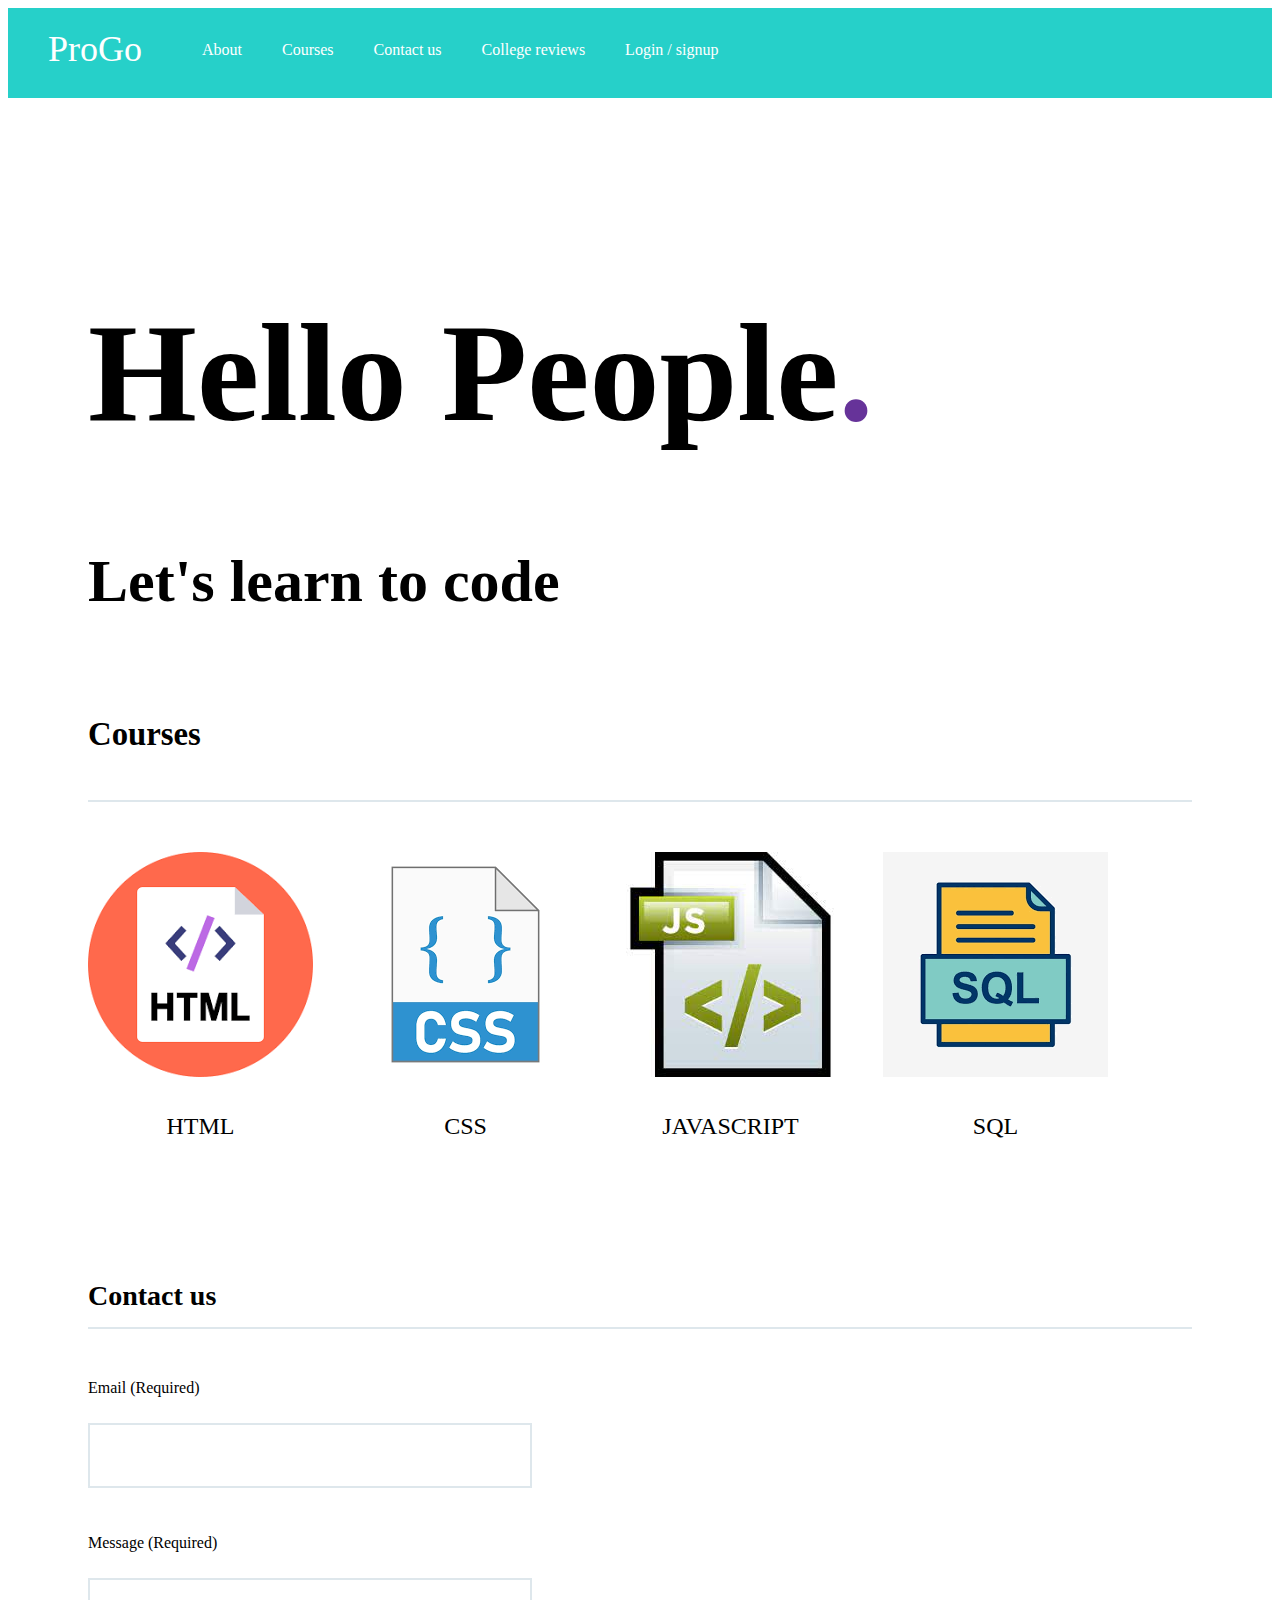
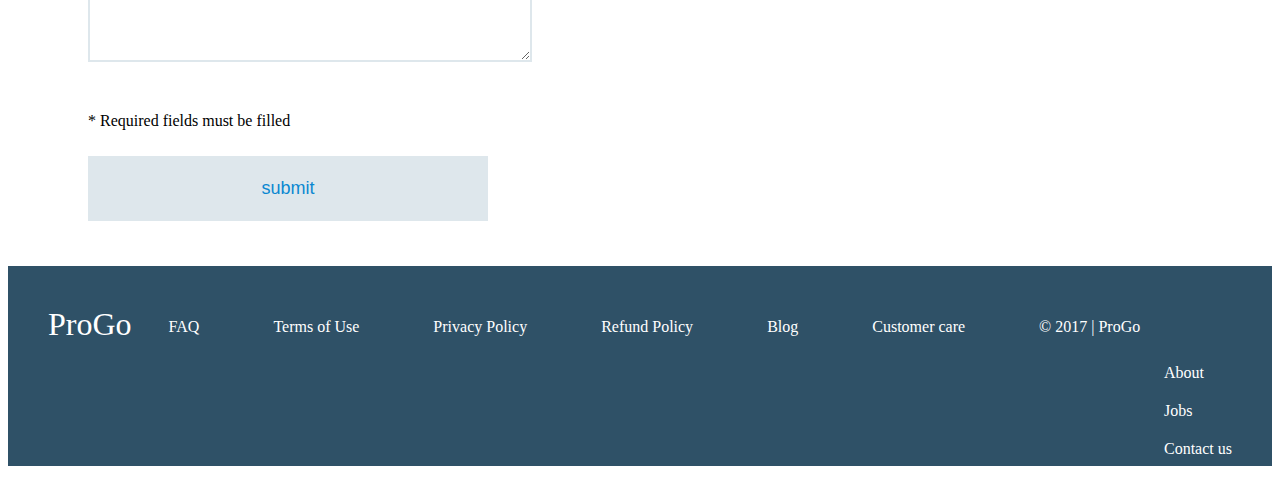
<file: progo website demo-miniproject/index.html>
<!--this is a educational website which is used for upgrading technical skills-->

<!DOCTYPE html>
<html lang="en">
<head>
    <meta charset="UTF-8">
    <meta name="viewport" content="width=device-width, initial-scale=1.0">

    <!--this is the title of the webpage/tab-->
    <title>ProGo</title>

    <!--this is used to link our stylesheet to our html page-->
    <link rel="stylesheet"  href="style.css">
</head>

<body>
<!--our page is divided into three sections comprising of the header, main & footer-->
    <div class="header">

        <!--the header is comprises of the logo  & certain info of the website-->
        <div class="header-logo">ProGo</div>

        <nav>         
                <a href="#">About</a>
                <a href="#">Courses</a>
                <a href="#">Contact us</a>
                <a href="#">College reviews</a>
                <a href="#">Login / signup</a>            
        </nav>    
    </div>

    <!--this is the main section of the page comprising some statements & content of the page-->
    <div class="main">
        <div class="container">
            <h1>Hello People<span>.</span></h1>
            <h2>Let's learn to code</h2>
        </div>

        <div class="content">
            <div class="section-title">
                <h3>Courses</h3>
            </div>

            <div class="content-item">               
                <a href="html file.html" target="_blank" ><img src="images\html file.png"></a>
                <p>HTML</p>
            </div>
            <div class="content-item">
                <a href="css file.html" target="_blank" ><img src="images\css file.png" ></a>
                <p>CSS</p>
            </div>
            <div class="content-item">  
                <a href="javascript.html" target="_blank" ><img src="images\js file.jpg" ></a>
                <p>JAVASCRIPT</p>
            </div>
            <div class="content-item">         
                <a href="sql file.html" target="_blank" ><img src="images\sql file.png" ></a>
                <p>SQL</p>
            </div>
            
            <!--this a contact form for the users-->
            <div class="contact-form">
                <h3 class="section-title">Contact us</h3>
                <p>Email (Required)</p>
                <input>
                <p>Message (Required)</p>
                <textarea></textarea>
                <p>* Required fields must be filled</p>
                <input class="form-submit"   type="submit" value="submit">
            </div>
        </div>
    </div>

    <!--this is the footer page comprising of logo, some details about the website -->
    <div class="footer">
        <div class="footer-logo">ProGo</div>
            <div class="info">
                <a href="#">FAQ</a>
                <a href="#">Terms of Use</a>
                <a href="#">Privacy Policy</a>
                <a href="#">Refund Policy</a>
                <a href="#">Blog</a>
                <a href="#">Customer care</a>
                <a href="#">&copy; 2017 | ProGo</a>
            </div>

        <div class="footer-lists">
            <ul>
                <li>About</li>
                <li>Jobs</li>
                <li>Contact us</li>       
            </ul>    
        </div>
    </div>   
</body>
</html>
</file>
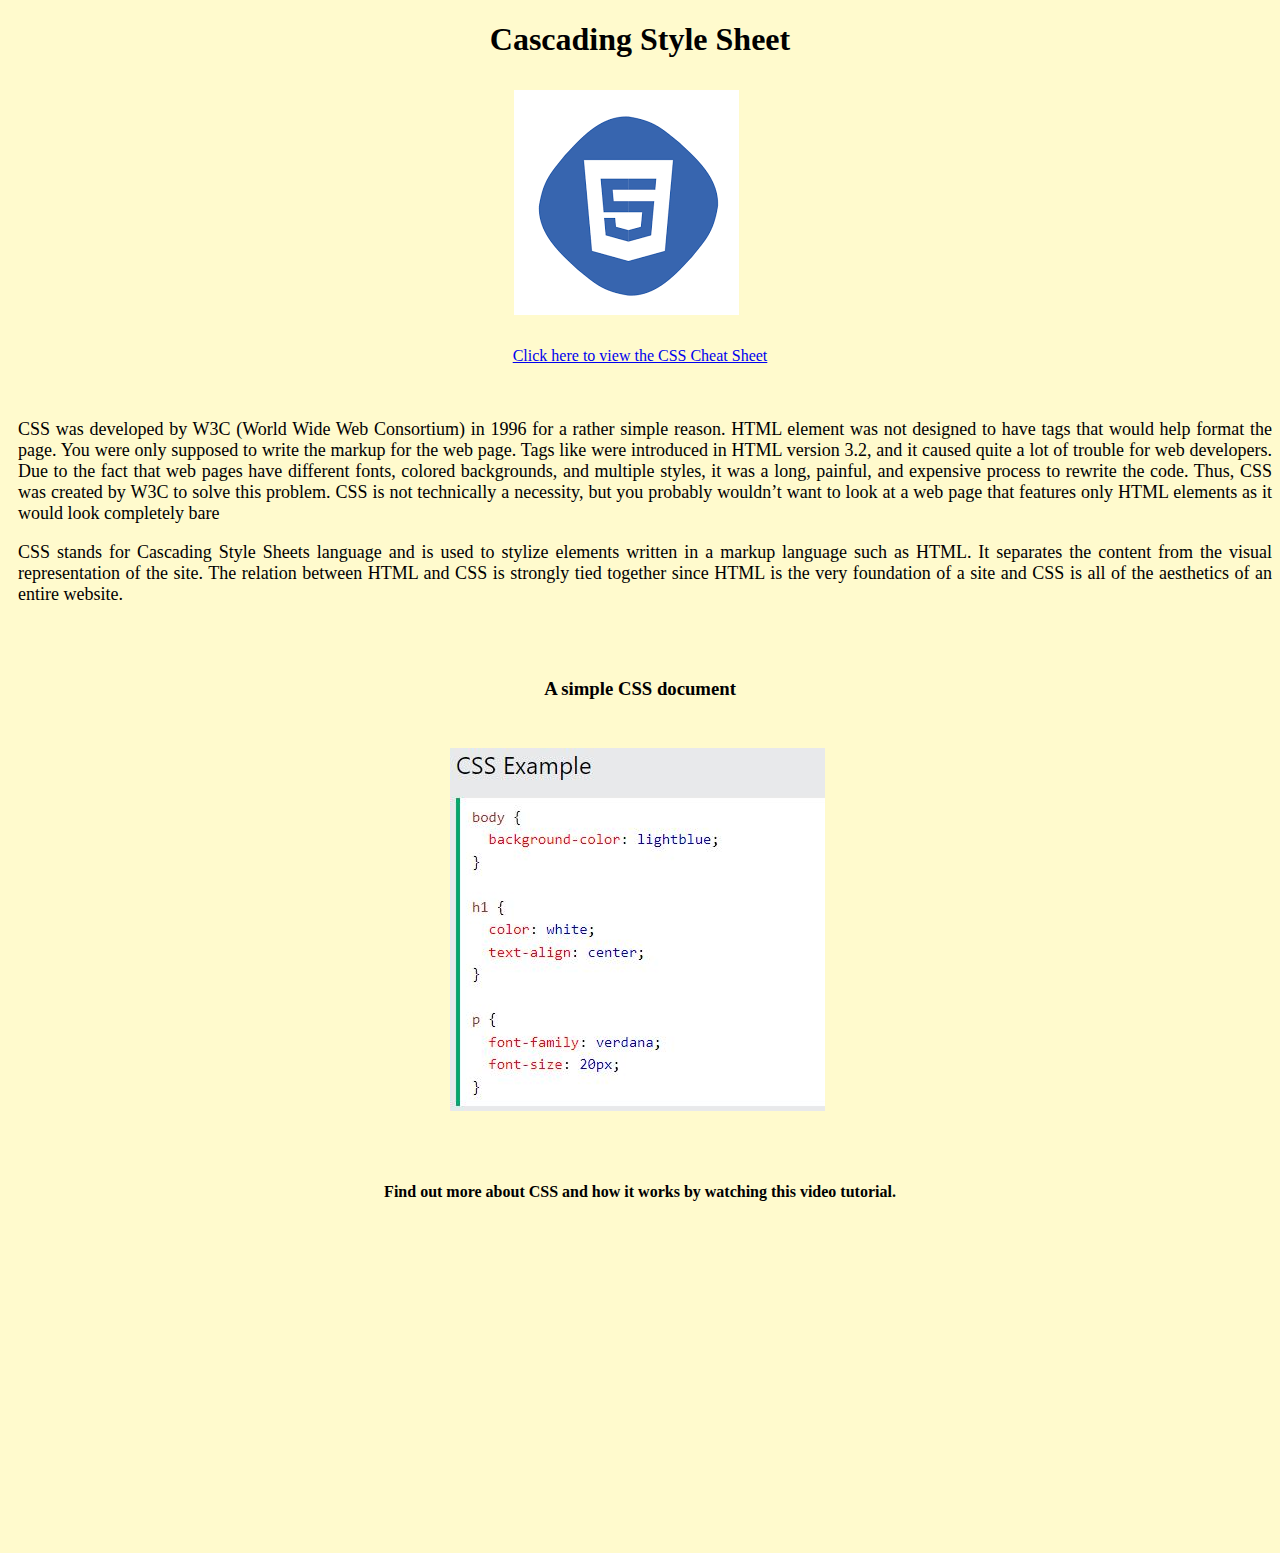
<file: progo website demo-miniproject/css file.html>
<!--this page open when use clicks on the CSS image.-->
<!--this page contains info about CSS-->
<!DOCTYPE html>
<html lang="en">
<head>
    <meta charset="UTF-8">
    <meta name="viewport" content="width=device-width, initial-scale=1.0"> 
    <!--this is the title of the webpage/tab-->
    <title>CSS</title>

     <!--this is used to link our stylesheet to our html page-->
    <link rel="stylesheet" href="lang style.css">
</head>

<body>
    <h1>Cascading Style Sheet</h1>
    <div class="lang-icon">
        <img src="images\css icon.png">
    </div>
    <br>

    <div class="notes">
        <a href="docs\csscheatsheet.pdf" target="_blank">Click here to view the CSS Cheat Sheet</a>
    </div>
    <br>
    <br>
    <p>CSS was developed by W3C (World Wide Web Consortium) in 1996 for a rather simple reason. HTML element was not designed to have tags that would help format the page. You were only supposed to write the markup for the web page.

        Tags like <font> were introduced in HTML version 3.2, and it caused quite a lot of trouble for web developers. Due to the fact that web pages have different fonts, colored backgrounds, and multiple styles, it was a long, painful, and expensive process to rewrite the code. Thus, CSS was created by W3C to solve this problem.
        
        CSS is not technically a necessity, but you probably wouldn’t want to look at a web page that features only HTML elements as it would look completely bare</p>

    <p>CSS stands for Cascading Style Sheets language and is used to stylize elements written in a markup language such as HTML. It separates the content from the visual representation of the site. The relation between HTML and CSS is strongly tied together since HTML is the very foundation of a site and CSS is all of the aesthetics of an entire website.</p>
    <br>
    <br>

    <div class="doc-title">
    <h3>A simple CSS document</h3>
    </div>

    <div class="doc-content">
    <img src="images\css code.JPG">
    </div>
    <br>
    <br>
    <h4>Find out more about CSS and how it works by watching this video tutorial.</h4>
   <pre>                                                     <iframe width="560" height="315" src="https://www.youtube.com/embed/YD6W4FTq-Iw" title="YouTube video player" frameborder="0" allow="accelerometer; autoplay; clipboard-write; encrypted-media; gyroscope; picture-in-picture; web-share" allowfullscreen></iframe></pre>

</body>
</html>
</file>
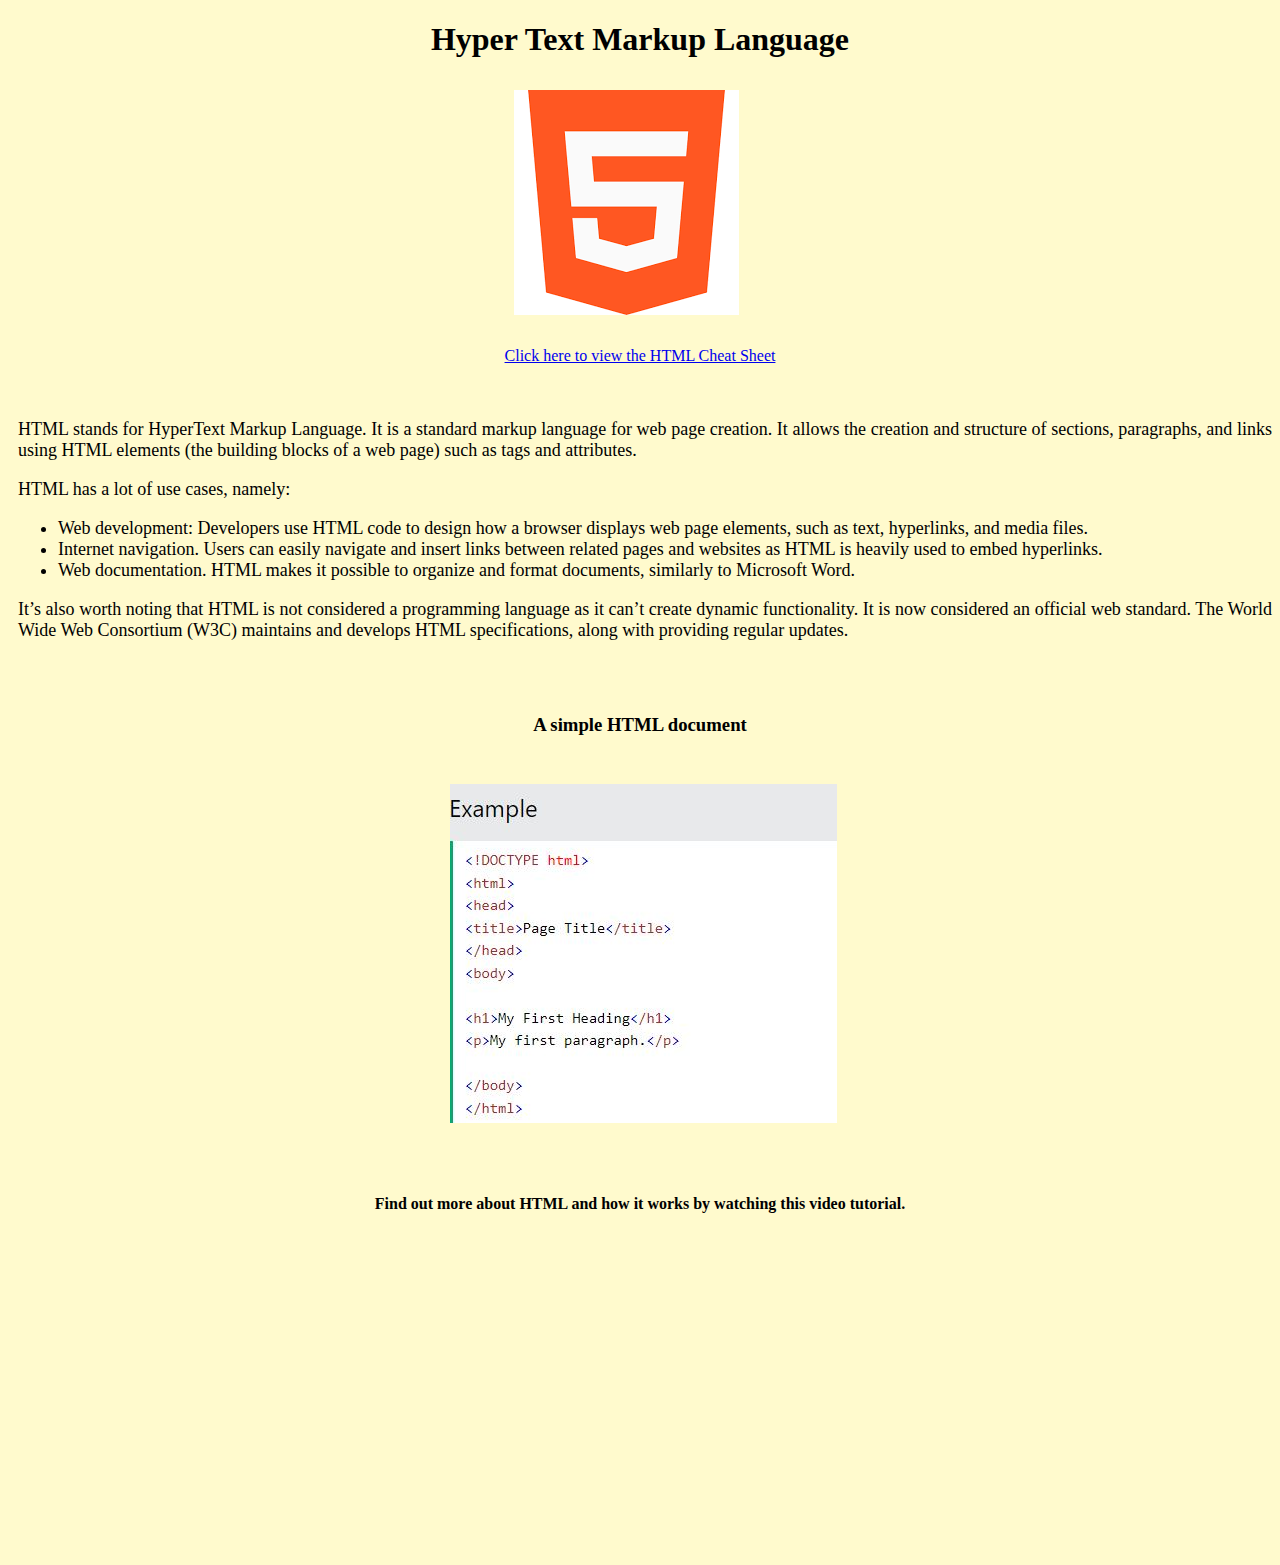
<file: progo website demo-miniproject/html file.html>
<!--this page open when use clicks on the HTML image.-->
<!--this page contains info about HTML-->
<!DOCTYPE html>
<html lang="en">
<head>
    <meta charset="UTF-8">
    <meta name="viewport" content="width=device-width, initial-scale=1.0">
     <!--this is the title of the webpage/tab-->
    <title>HTML</title>

     <!--this is used to link our stylesheet to our html page-->
    <link rel="stylesheet" href="lang style.css">
</head>

<body>
    <!--this is the heading of the language-->
    <h1>Hyper Text Markup Language</h1>
    <!--this is the icon of the language-->
    <div class="lang-icon">
        <img src="images\html icon.png">
    </div>
    <br>

    <!--this gives notes of the lang-->
    <div class="notes">
        <a href="docs\htmlcheatsheet.pdf" target="_blank">Click here to view the HTML Cheat Sheet</a>
    </div>
    <br>   
    <br>
    <p>HTML stands for HyperText Markup Language. It is a standard markup language for web page creation. It allows the creation and structure of sections, paragraphs, and links using HTML elements (the building blocks of a web page) such as tags and attributes. </p>

    <p>HTML has a lot of use cases, namely:</p>
    <ul>
        <li>Web development: Developers use HTML code to design how a browser displays web page elements, such as text, hyperlinks, and media files.</li>

        <li>Internet navigation. Users can easily navigate and insert links between related pages and websites as HTML is heavily used to embed hyperlinks. </li>

        <li>Web documentation. HTML makes it possible to organize and format documents, similarly to Microsoft Word.</li>
    </ul>

    <p>It’s also worth noting that HTML is not considered a programming language as it can’t create dynamic functionality. It is now considered an official web standard. The World Wide Web Consortium (W3C) maintains and develops HTML specifications, along with providing regular updates. </p>
    <br>
    <br>

    <div class="doc-title">
    <h3>A simple HTML document</h3>
    </div>

    <div class="doc-content">
    <img src="images\html code.JPG">
    </div>
    <br>
    <br>
    <h4>Find out more about HTML and how it works by watching this video tutorial.</h4>
   <pre>                                                     <iframe width="560" height="315" src="https://www.youtube.com/embed/ftX8A85chOw" title="YouTube video player" frameborder="0" allow="accelerometer; autoplay; clipboard-write; encrypted-media; gyroscope; picture-in-picture; web-share" allowfullscreen></iframe></pre>

</body>
</html>
</file>
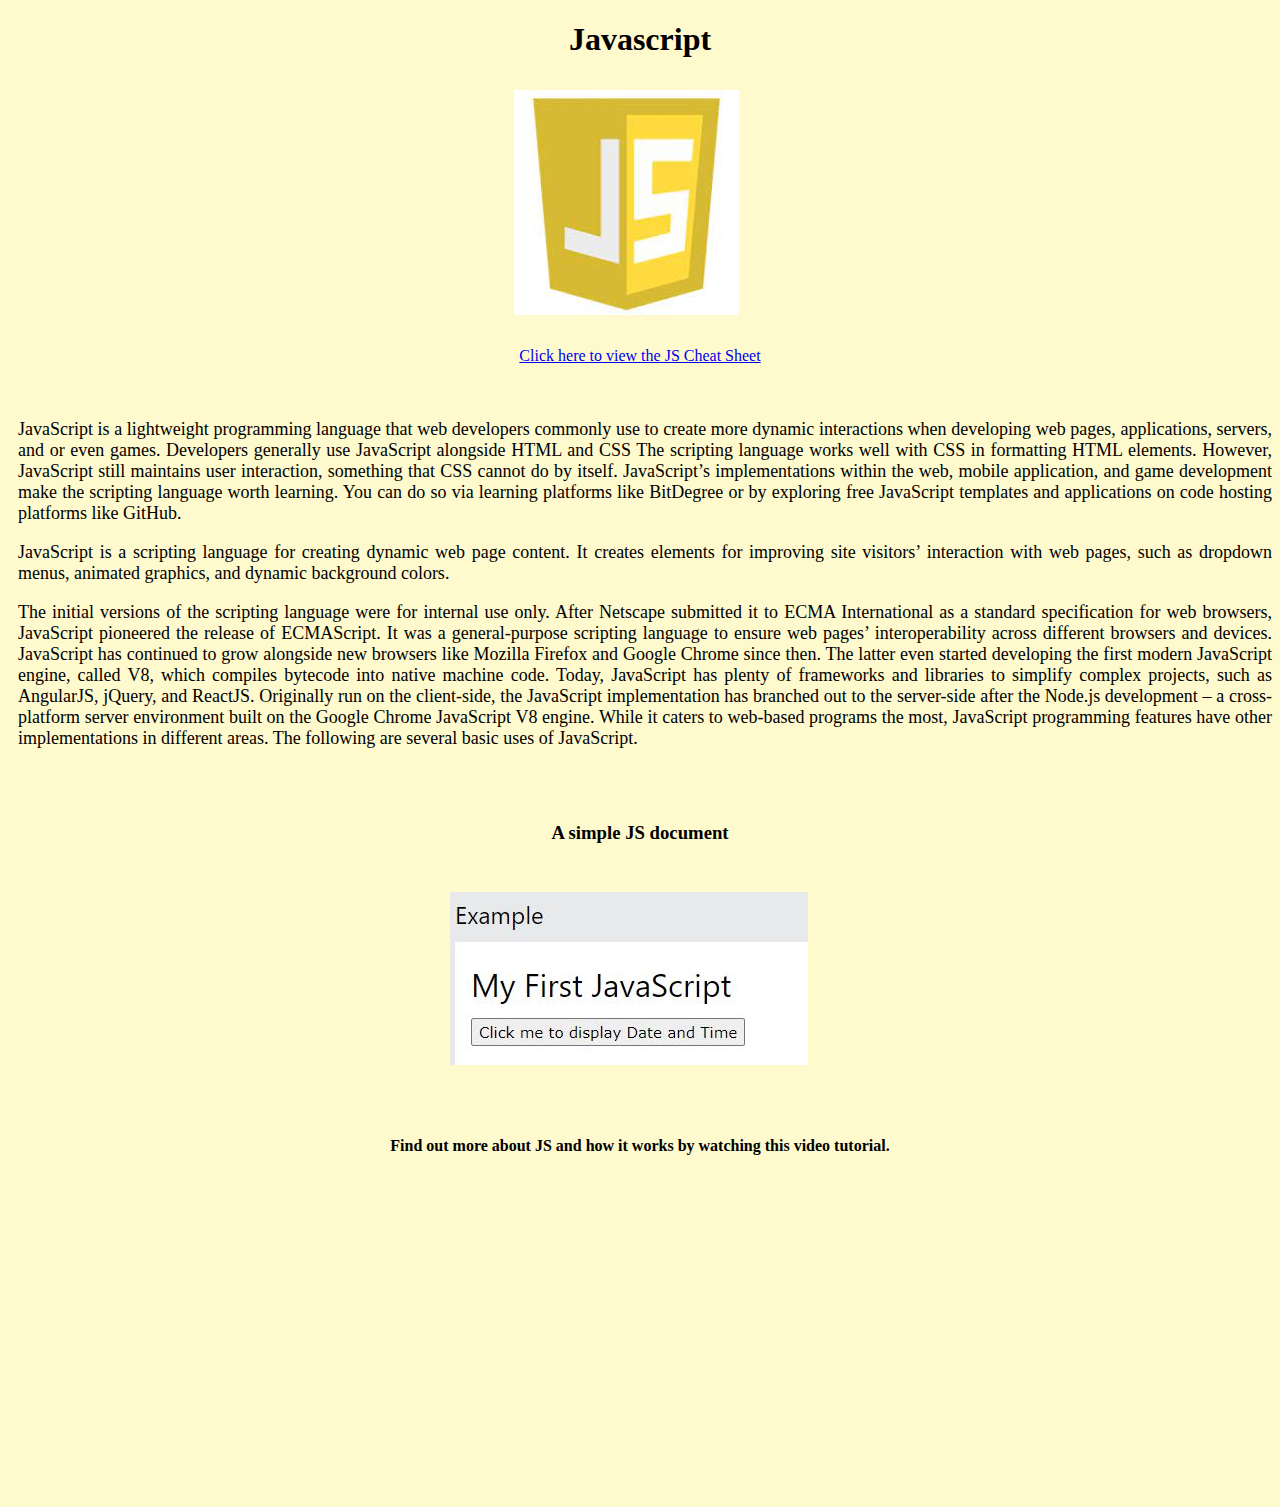
<file: progo website demo-miniproject/javascript.html>
<!--this page open when use clicks on the JAVASCRIPT image.-->
<!--this page contains info about JS-->
<!DOCTYPE html>
<html lang="en">
<head>
    <meta charset="UTF-8">
    <meta name="viewport" content="width=device-width, initial-scale=1.0">
     <!--this is the title of the webpage/tab-->
    <title>JAVASCRIPT</title>

     <!--this is used to link our stylesheet to our html page-->
    <link rel="stylesheet" href="lang style.css">
</head>

<body>
    <h1>Javascript</h1>
    <div class="lang-icon">
        <img src="images\js icon.jpg">
    </div>
    <br>

    <div class="notes">
        <a href="docs\javascript-cheat-sheet-v1.pdf" target="_blank">Click here to view the JS Cheat Sheet</a>
    </div>
    <br>
    <br>
    <p>JavaScript is a lightweight programming language that web developers commonly use to create more dynamic interactions when developing web pages, applications, servers, and or even games.

        Developers generally use JavaScript alongside HTML and CSS The scripting language works well with CSS in formatting HTML elements. However, JavaScript still maintains user interaction, something that CSS cannot do by itself.
        
        JavaScript’s implementations within the web, mobile application, and game development make the scripting language worth learning. You can do so via learning platforms like BitDegree or by exploring free JavaScript templates and applications on code hosting platforms like GitHub. </p>

    <p>JavaScript is a scripting language for creating dynamic web page content. It creates elements for improving site visitors’ interaction with web pages, such as dropdown menus, animated graphics, and dynamic background colors.</p>
    
    <p>The initial versions of the scripting language were for internal use only. After Netscape submitted it to ECMA International as a standard specification for web browsers, JavaScript pioneered the release of ECMAScript.

        It was a general-purpose scripting language to ensure web pages’ interoperability across different browsers and devices.
        
        JavaScript has continued to grow alongside new browsers like Mozilla Firefox and Google Chrome since then. The latter even started developing the first modern JavaScript engine, called V8, which compiles bytecode into native machine code.
        
        Today, JavaScript has plenty of frameworks and libraries to simplify complex projects, such as AngularJS, jQuery, and ReactJS.
        
        Originally run on the client-side, the JavaScript implementation has branched out to the server-side after the Node.js development ‒ a cross-platform server environment built on the Google Chrome JavaScript V8 engine.
        
        While it caters to web-based programs the most, JavaScript programming features have other implementations in different areas. The following are several basic uses of JavaScript. </p>
    <br>
    <br>
    <div class="doc-title">
    <h3>A simple JS document</h3>
    </div>

    <div class="doc-content">
    <img src="images\js code.JPG">
    </div>
    <br>
    <br>
    <h4>Find out more about JS and how it works by watching this video tutorial.</h4>
        
   <pre>                                                     <iframe width="560" height="315" src="https://www.youtube.com/embed/-N2-jsKUB7Y" title="YouTube video player" frameborder="0" allow="accelerometer; autoplay; clipboard-write; encrypted-media; gyroscope; picture-in-picture; web-share" allowfullscreen></iframe></pre>

</body>
</html>
</file>
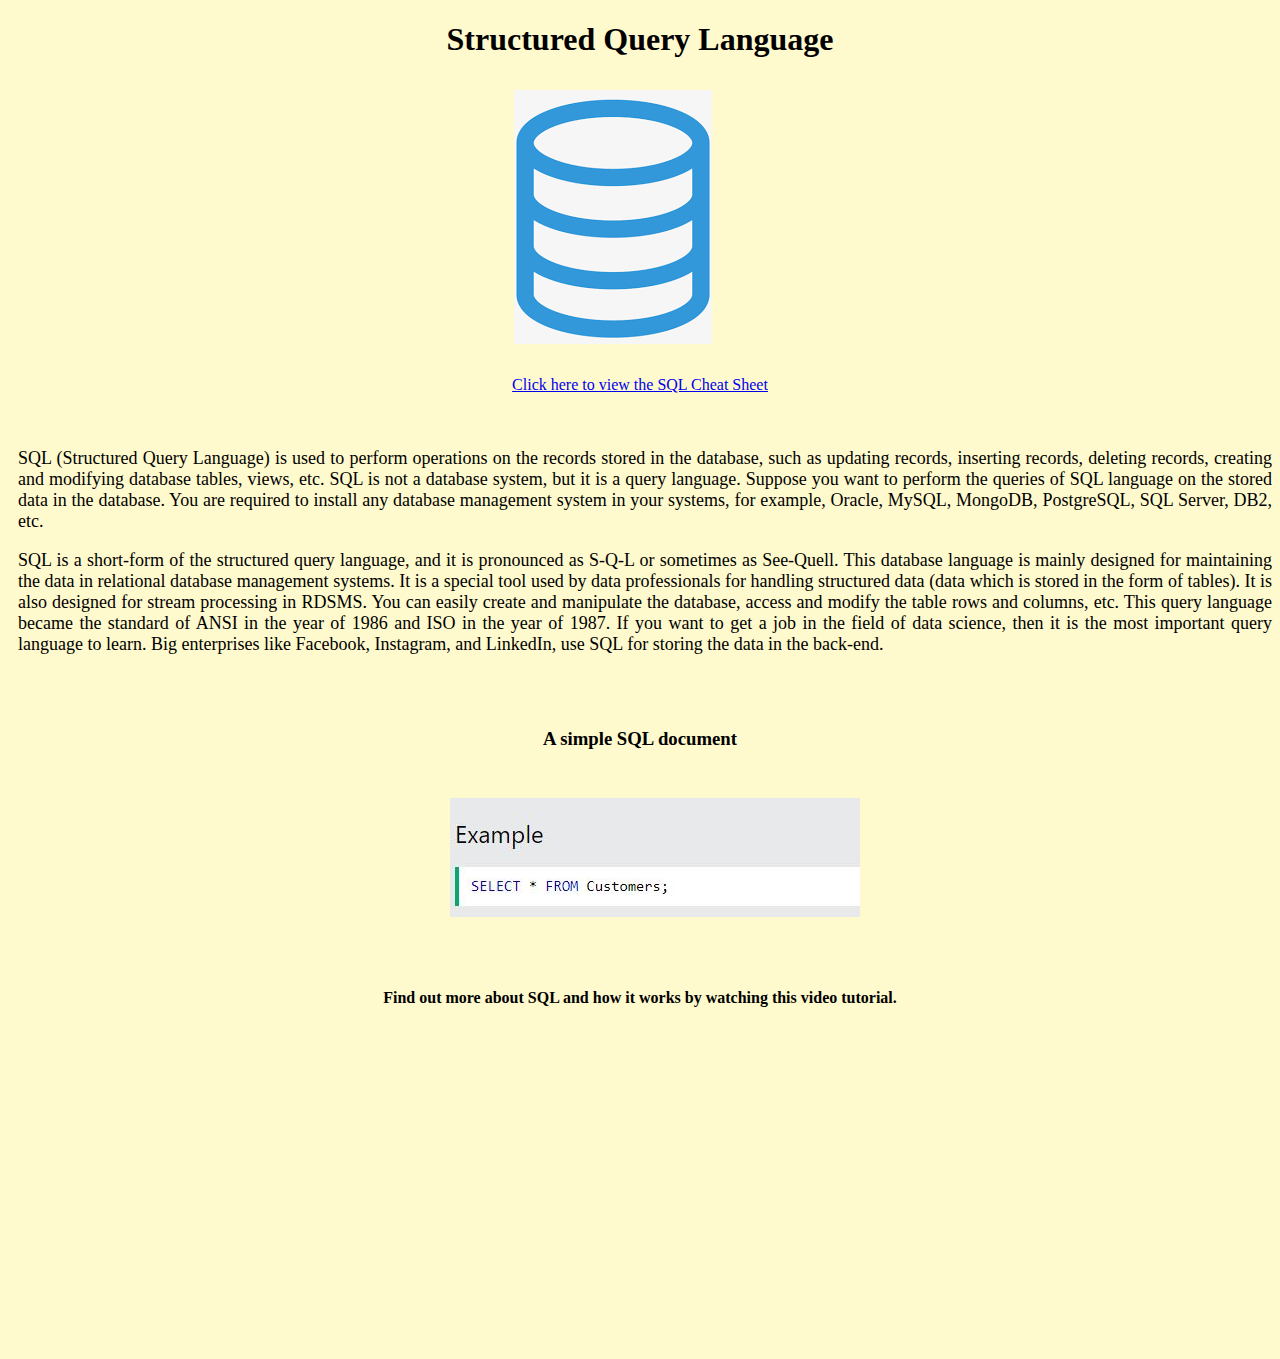
<file: progo website demo-miniproject/sql file.html>
<!--this page open when use clicks on the SQL image.-->
<!--this page contains info about SQL-->
<!DOCTYPE html>
<html lang="en">
<head>
    <meta charset="UTF-8">
    <meta name="viewport" content="width=device-width, initial-scale=1.0">
     <!--this is the title of the webpage/tab-->
    <title>SQL</title>

     <!--this is used to link our stylesheet to our html page-->
    <link rel="stylesheet" href="lang style.css">
</head>

<body>
    <h1>Structured Query Language</h1>
    <div class="lang-icon">
        <img src="images\sql icon.png">
    </div>
    <br>

    <div class="notes">
        <a href="docs\SQL-cheat-sheet.pdf" target="_blank">Click here to view the SQL Cheat Sheet</a>
    </div>
    <br>
    <br>
    <p>SQL (Structured Query Language) is used to perform operations on the records stored in the database, such as updating records, inserting records, deleting records, creating and modifying database tables, views, etc.

        SQL is not a database system, but it is a query language.
        
        Suppose you want to perform the queries of SQL language on the stored data in the database. You are required to install any database management system in your systems, for example, Oracle, MySQL, MongoDB, PostgreSQL, SQL Server, DB2, etc. </p>

    <p>SQL is a short-form of the structured query language, and it is pronounced as S-Q-L or sometimes as See-Quell.

        This database language is mainly designed for maintaining the data in relational database management systems. It is a special tool used by data professionals for handling structured data (data which is stored in the form of tables). It is also designed for stream processing in RDSMS.
        
        You can easily create and manipulate the database, access and modify the table rows and columns, etc. This query language became the standard of ANSI in the year of 1986 and ISO in the year of 1987.
        
        If you want to get a job in the field of data science, then it is the most important query language to learn. Big enterprises like Facebook, Instagram, and LinkedIn, use SQL for storing the data in the back-end.</p>
        <br>
        <br>
    <div class="doc-title">
    <h3>A simple SQL document</h3>
    </div>

    <div class="doc-content">
    <img src="images\sql code.JPG">
    </div>
    <br>
    <br>
    <h4>Find out more about SQL and how it works by watching this video tutorial.</h4>
   <pre>                                                     <iframe width="560" height="315" src="https://www.youtube.com/embed/AA7i2GcTGwU" title="YouTube video player" frameborder="0" allow="accelerometer; autoplay; clipboard-write; encrypted-media; gyroscope; picture-in-picture; web-share" allowfullscreen></iframe></pre>
    
</body>
</html>
</file>
<file: progo website demo-miniproject/style.css>
/* this gives an attractive look to our structed webpage. */
body {
    font-family: "Avenir Next";
  }


  nav {
    
    overflow: hidden;
}

nav a {
    text-decoration: none;
    padding: 33px 20px;
    text-align: center;
    float: left;
    color: white
    
}
  
.header {
    background-color: #26d0c9;
    color: #fff;
    height: 90px;
  }
  
.header-logo {
    float: left;
    font-size: 36px;
    padding: 20px 40px;
  }
  

 
.main{
    padding: 100px 80px;

  }

.container h1{
    font-size: 140px;

  }

.container span{
    color: rebeccapurple;
  }

.container h2{
    font-size: 60px;

  }

.content{
    height: 1050px;
    margin-top: 100px;

  }

.section-title{
    border-bottom: 2px solid #dee7ec;
    font-size: 28px;
    padding-bottom: 15px;
    margin-bottom: 50px;
    

  }

  .content-item {
    float: left;
    margin-right: 40px;
    
  }

.content-item a{
    font-size: 24px;
    margin-top: 30px;
    
  }

  .content-item p {
    font-size: 24px;
    margin-top: 30px;
    text-align:center;
  }


  
.contact-form {
    padding-top: 400px;
    
    
  }

.contact-form input,textarea{
    width:400px;
    margin-top:10px;
    margin-bottom:30px;
    padding:20px;
    font-size:18px;
    border:2px solid #dee7ec; 
  }

.form-submit{
    background-color: #dee7ec;
  
    color: #0a88d1;


  }



.footer {
    background-color: #2f5167;
    color: #fff;
    height: 120px;
    padding: 40px;
  }
  
.footer-logo {
    float: left;
    font-size: 32px;
  }
  
.footer-lists {
    float: right;
  }
  
.footer-lists li {
    padding-bottom: 20px;
    list-style: none;
  }

.info a {
    text-decoration: none;
    padding: 12px 37px;
    text-align: center;
    float: left;
    color: white;
}
</file>
<file: progo website demo-miniproject/lang style.css>
/* this does the styling of our language webpage. */
body{
    font-family:Georgia, 'Times New Roman', Times, serif;
    background-color:LemonChiffon;

}

h1, .notes,h3,h4{
    text-align: center;
}

h3{
    padding-bottom: 20px;
}
.lang-icon{
    padding: 10px 50px; 
    display: block;
    margin-left: auto;
    margin-right: auto;
    width: 20%;
}

p,li{
    text-align:justify;
    margin-left: 10px;
    font-size: large;
}

.doc-title{
    text-align: center;

}
.doc-content{
    padding: 10px 50px; 
    display: block;
    margin-left: auto;
    margin-right: auto;
    width: 30%;

}
</file>
